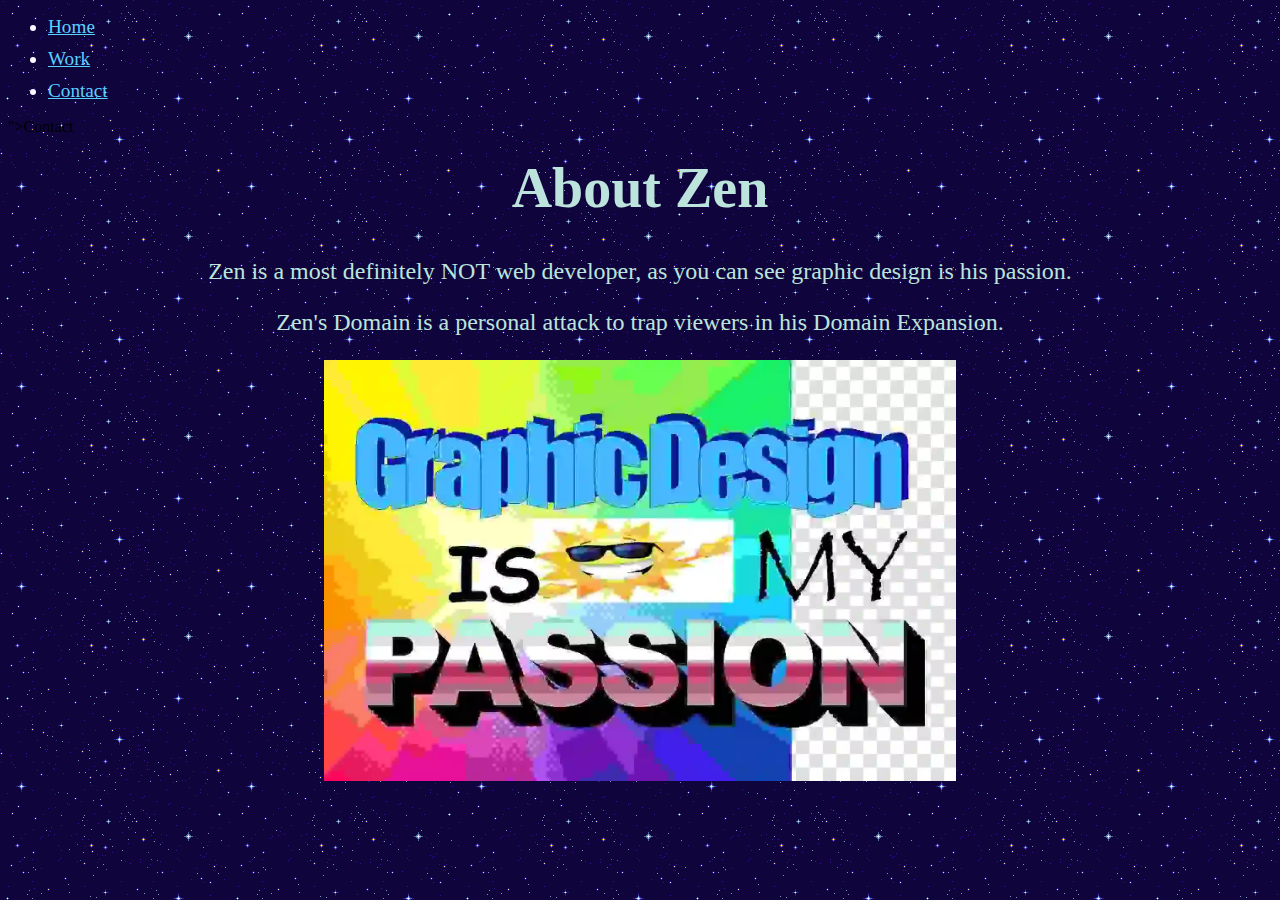
<file: about.html>
<!DOCTYPE html>
<html>
<head>
    <meta charset="UTF-8" />
    <title>about</title>   
    <link rel="stylesheet" href="css/css/about.css">
</head>
<body background="images/space2.gif">
    <nav>
        <ul>
            <li><a href="./home">Home</a></li>
            <li><a href="./works">Work</a></li>
            <li><a href="./contact">Contact</a></li>
        </ul>">Contact</a></li>
        </ul>
    </nav>
    <h1>About Zen</h1>
    <p>Zen is a most definitely NOT web developer, as you can see graphic design is his passion.</p>
    <p>Zen's Domain is a personal attack to trap viewers in his Domain Expansion.</p>
    <image src="images/thatsmyjam.webp" alt="passion" style="display: block; margin: 0 auto; width: 50%; height: auto;">
</body>
</html>
</file>
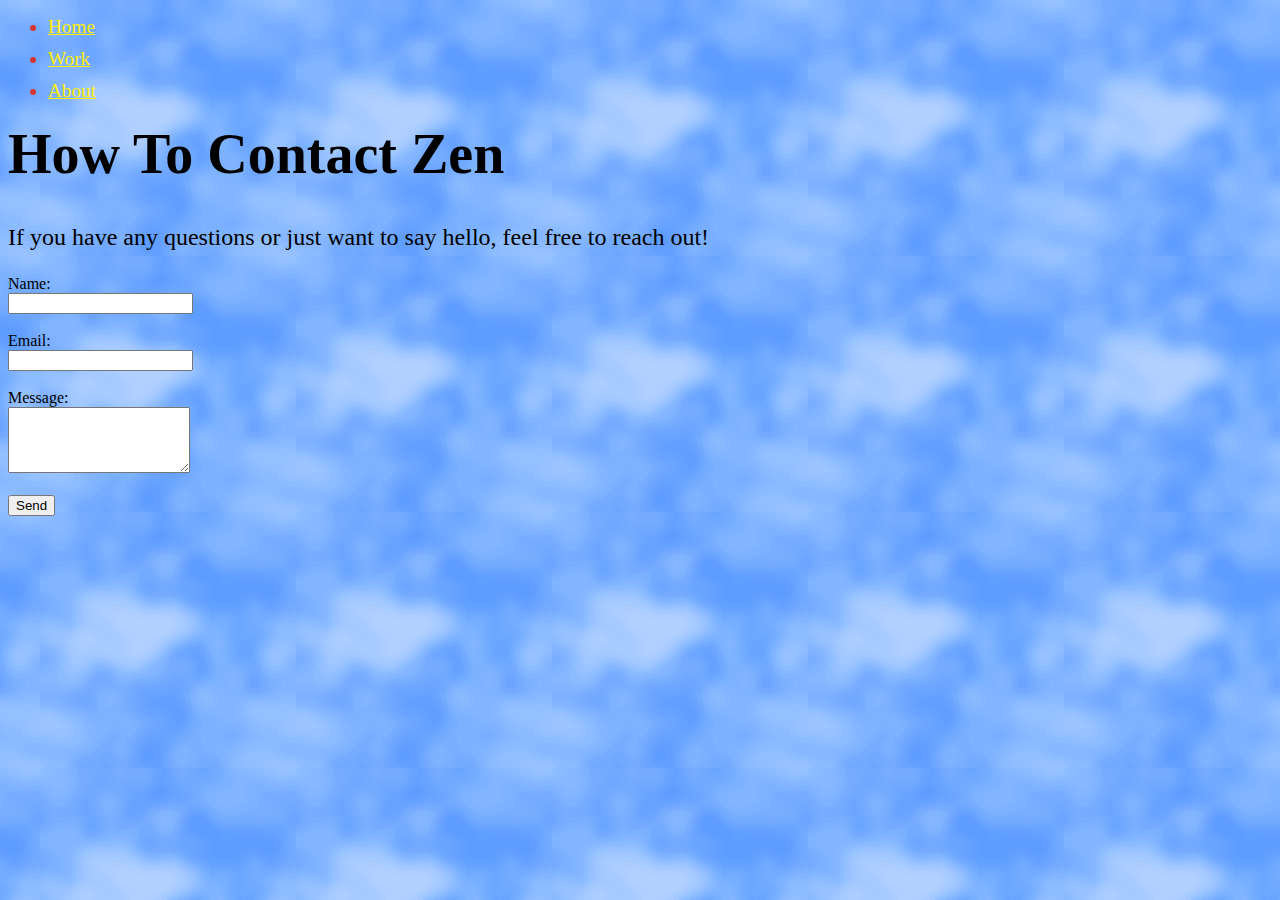
<file: contact.html>
<!DOCTYPE html>
<html>
<head>
    <meta charset="UTF-8" />
    <title>contact</title> 
    <link rel="stylesheet" href="css/css/contact.css">
</head>
<body background="images/sky2.gif">
    <nav>
        <ul>
             <li><a href="./home">Home</a></li>
            <li><a href="./works">Work</a></li>
            <li><a href="./about">About</a></li>
        </ul>
    </nav>
    <h1>How To Contact Zen</h1>
    <p>If you have any questions or just want to say hello, feel free to reach out!</p>
    <form action="submit_contact.php" method="post">
        <label for="name">Name:</label><br>
        <input type="text" id="name" name="name" required><br><br>
        <label for="email">Email:</label><br>
        <input type="email" id="email" name="email" required><br><br>
        <label for="message">Message:</label><br>
        <textarea id="message" name="message" rows="4" required></textarea><br><br>
        <input type="submit" value="Send">
    </form>
</body>
</html>
</file>
<file: css/css/about.css>
h1{
    font-size: 3.5em;
    color: #bce4dd;
    text-align: center;
    margin-top: 20px;
}  
li{
    font-size: 1.2em;
    color: #f9f9ff;
    margin-top: 10px;
}
a{
    font-size: 1em; 
    color: #5ad0ff; 
    text-align: center; 
    margin-top: 10px; 
}
p{
    font-size: 1.5em;
    color: #bce4dd;
    text-align: center;
    margin-top: 10px;
}
</file>
<file: css/css/contact.css>
h1{
    font-size: 3.5em;
    color: #000000;
    text-align: left;
    margin-top: 20px;
}
li{
    font-size: 1.2em;
    color: #d63535;
    margin-top: 10px;
}
a{
    font-size: 1em; 
    color: #ffee06; 
    text-align: center; 
    margin-top: 10px; 
}
p{  
    font-size: 1.5em;
    color: #000000;
    text-align: left;
    margin-top: 10px;
}
</file>
